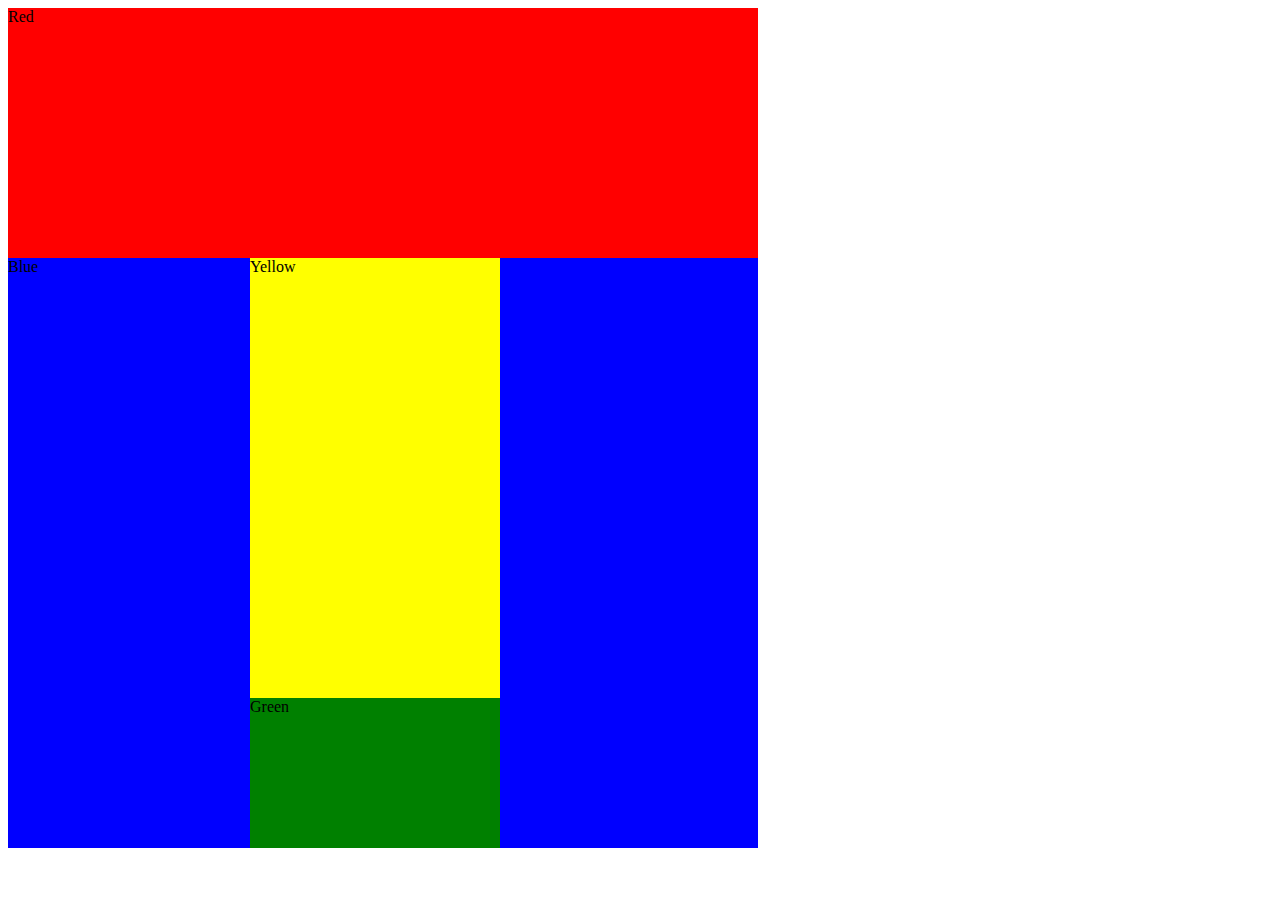
<file: first/index.html>
<!-- Put your HTML HERE, make sure to connect your style.css sheet -->
<!DOCTYPE html>

<html>
	<head>
		<link rel="stylesheet" type="text/css" href="style.css">
	</head>
	<body>
		<div class="redbox">Red</div>
		<div class="yellowbox">Yellow</div>
		<div class="bluebox">Blue</div>
		<div class="greenbox">Green</div>
	</body>
</html>
</file>
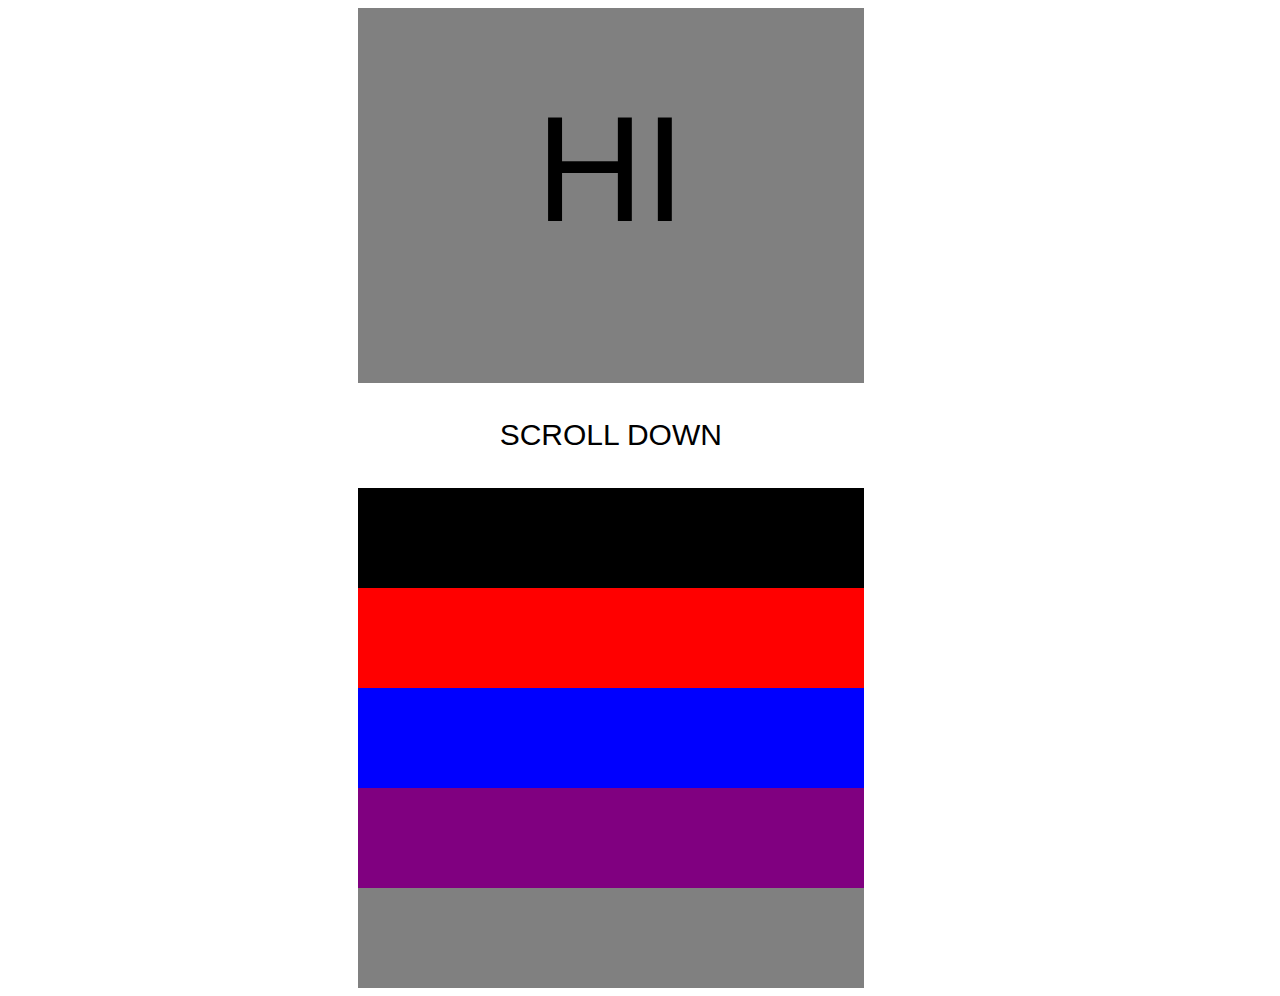
<file: third/index.html>
<!-- Put your HTML HERE, make sure to connect your style.css sheet -->
<!DOCTYPE html>

<html>
	<head>
		<link rel="stylesheet" type="text/css" href="style.css">
	</head>
	<body>
		<div class="greeting"><p>HI</p></div>
		<div class="scroll"><p>SCROLL DOWN</p></div>
		<div class="black"></div>
		<div class="red"></div>
		<div class="blue"></div>
		<div class="purple"></div>
		<div class="gray"></div>
		
	</body>
</html>
</file>
<file: first/style.css>
.redbox {
	width:750px;
	height:250px;
	background-color: red;

}
.yellowbox {
	width:250px;
	height:590px;
	background-color: yellow;
	position: absolute;
	left: 250px;
	top: 258px;

}

.bluebox {
	width:750px;
	height:590px;
	background-color: blue;
	clear:both;
}

.greenbox {
	width:250px;
	height:150px;
	background-color: green;
	position: absolute;
	left: 250px;
	top: 698px;
}
</file>
<file: third/style.css>
.greeting p {
	font-family: sans-serif;
	font-size: 150px;
	width:40%;
	height:300px;
	background-color: gray;
	padding-top: 75px;
	margin: 0px 350px 0px 350px;
	text-align: center;

	}


.scroll p {
	font-family: sans-serif;
	font-size: 30px;
	width: 40%;
	height: 70px;
	text-align: center;
	background-color: white;
	margin: 35px 350px 0px 350px;
}

.black {
	width:40%;
	height:100px;
	background-color: black;
	margin: 0px 350px 0px 350px;
}

.red {
	width:40%;
	height:100px;
	background-color: red;
	margin: 0px 350px 0px 350px;
}

.blue {
	width:40%;
	height:100px;
	background-color: blue;
	margin: 0px 350px 0px 350px;
}

.purple {
	width:40%;
	height:100px;
	background-color: purple;
	margin: 0px 350px 0px 350px;
}

.gray {
	width:40%;
	height:100px;
	background-color: gray;
	margin: 0px 350px 0px 350px;
}
</file>
